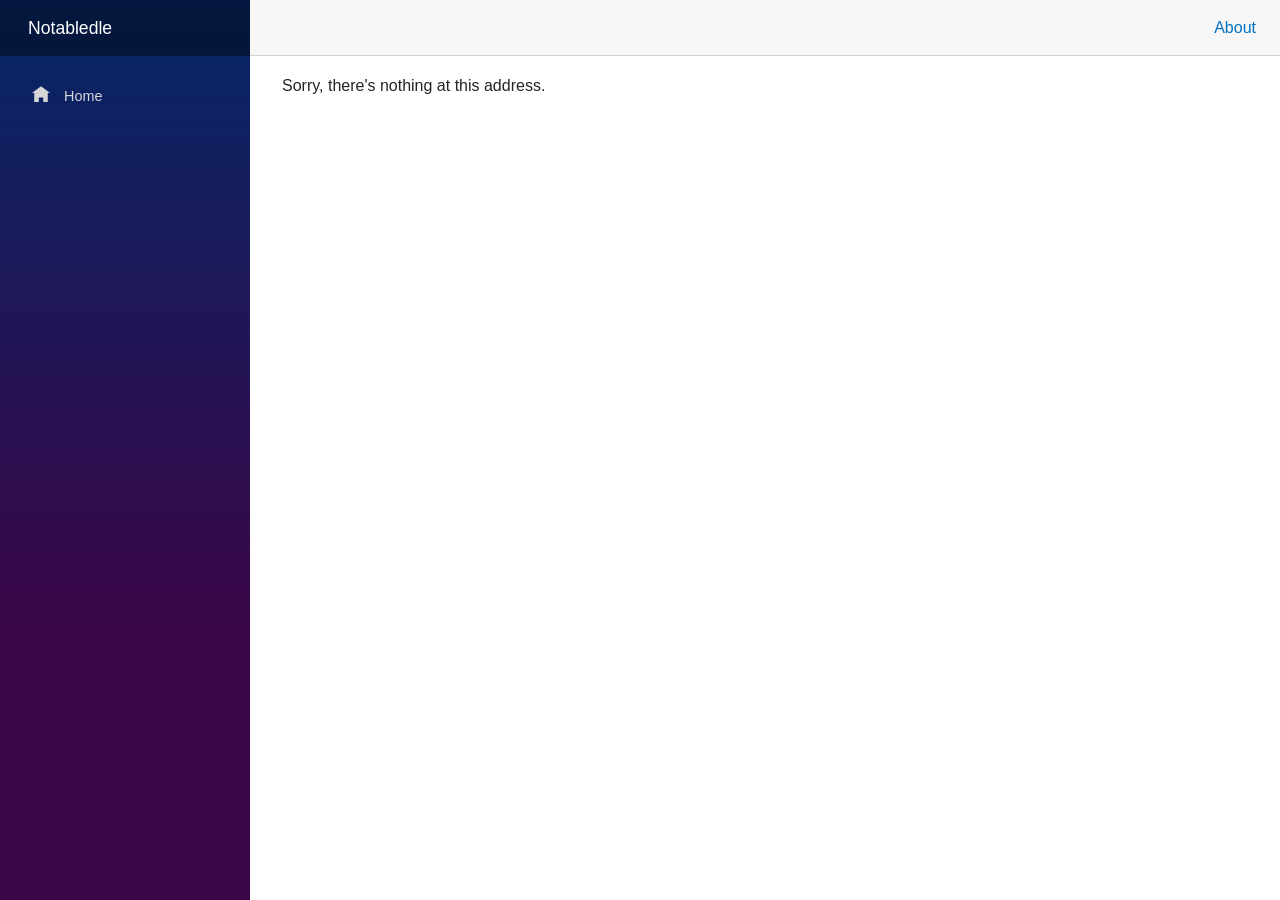
<file: docs/index.html>
<!DOCTYPE html>
<html lang="en">

<head>
    <meta charset="utf-8" />
    <meta name="viewport" content="width=device-width, initial-scale=1.0, maximum-scale=1.0, user-scalable=no" />
    <title>Notabledle</title>
    <base href="Notabledle" />
    <link href="css/bootstrap/bootstrap.min.css" rel="stylesheet" />
    <link href="css/app.css" rel="stylesheet" />
    <link rel="icon" type="image/png" href="favicon.png" />
    <link href="Notabledle.styles.css" rel="stylesheet" />
</head>

<body>
    <div id="app">
        <svg class="loading-progress">
            <circle r="40%" cx="50%" cy="50%" />
            <circle r="40%" cx="50%" cy="50%" />
        </svg>
        <div class="loading-progress-text"></div>
    </div>

    <div id="blazor-error-ui">
        An unhandled error has occurred.
        <a href="" class="reload">Reload</a>
        <a class="dismiss">🗙</a>
    </div>
    <script src="_framework/blazor.webassembly.js"></script>
</body>

</html>
</file>
<file: docs/Notabledle.styles.css>
/* /Shared/MainLayout.razor.rz.scp.css */
.page[b-hf48m4r0hz] {
    position: relative;
    display: flex;
    flex-direction: column;
}

main[b-hf48m4r0hz] {
    flex: 1;
}

.sidebar[b-hf48m4r0hz] {
    background-image: linear-gradient(180deg, rgb(5, 39, 103) 0%, #3a0647 70%);
}

.top-row[b-hf48m4r0hz] {
    background-color: #f7f7f7;
    border-bottom: 1px solid #d6d5d5;
    justify-content: flex-end;
    height: 3.5rem;
    display: flex;
    align-items: center;
}

    .top-row[b-hf48m4r0hz]  a, .top-row[b-hf48m4r0hz]  .btn-link {
        white-space: nowrap;
        margin-left: 1.5rem;
        text-decoration: none;
    }

    .top-row[b-hf48m4r0hz]  a:hover, .top-row[b-hf48m4r0hz]  .btn-link:hover {
        text-decoration: underline;
    }

    .top-row[b-hf48m4r0hz]  a:first-child {
        overflow: hidden;
        text-overflow: ellipsis;
    }

@media (max-width: 640.98px) {
    .top-row:not(.auth)[b-hf48m4r0hz] {
        display: none;
    }

    .top-row.auth[b-hf48m4r0hz] {
        justify-content: space-between;
    }

    .top-row[b-hf48m4r0hz]  a, .top-row[b-hf48m4r0hz]  .btn-link {
        margin-left: 0;
    }
}

@media (min-width: 641px) {
    .page[b-hf48m4r0hz] {
        flex-direction: row;
    }

    .sidebar[b-hf48m4r0hz] {
        width: 250px;
        height: 100vh;
        position: sticky;
        top: 0;
    }

    .top-row[b-hf48m4r0hz] {
        position: sticky;
        top: 0;
        z-index: 1;
    }

    .top-row.auth[b-hf48m4r0hz]  a:first-child {
        flex: 1;
        text-align: right;
        width: 0;
    }

    .top-row[b-hf48m4r0hz], article[b-hf48m4r0hz] {
        padding-left: 2rem !important;
        padding-right: 1.5rem !important;
    }
}
/* /Shared/NavMenu.razor.rz.scp.css */
.navbar-toggler[b-l1o0gym7aa] {
    background-color: rgba(255, 255, 255, 0.1);
}

.top-row[b-l1o0gym7aa] {
    height: 3.5rem;
    background-color: rgba(0,0,0,0.4);
}

.navbar-brand[b-l1o0gym7aa] {
    font-size: 1.1rem;
}

.oi[b-l1o0gym7aa] {
    width: 2rem;
    font-size: 1.1rem;
    vertical-align: text-top;
    top: -2px;
}

.nav-item[b-l1o0gym7aa] {
    font-size: 0.9rem;
    padding-bottom: 0.5rem;
}

    .nav-item:first-of-type[b-l1o0gym7aa] {
        padding-top: 1rem;
    }

    .nav-item:last-of-type[b-l1o0gym7aa] {
        padding-bottom: 1rem;
    }

    .nav-item[b-l1o0gym7aa]  a {
        color: #d7d7d7;
        border-radius: 4px;
        height: 3rem;
        display: flex;
        align-items: center;
        line-height: 3rem;
    }

.nav-item[b-l1o0gym7aa]  a.active {
    background-color: rgba(255,255,255,0.25);
    color: white;
}

.nav-item[b-l1o0gym7aa]  a:hover {
    background-color: rgba(255,255,255,0.1);
    color: white;
}

@media (min-width: 641px) {
    .navbar-toggler[b-l1o0gym7aa] {
        display: none;
    }

    .collapse[b-l1o0gym7aa] {
        /* Never collapse the sidebar for wide screens */
        display: block;
    }
    
    .nav-scrollable[b-l1o0gym7aa] {
        /* Allow sidebar to scroll for tall menus */
        height: calc(100vh - 3.5rem);
        overflow-y: auto;
    }
}
</file>
<file: docs/css/app.css>
@import url('open-iconic/font/css/open-iconic-bootstrap.min.css');

html, body {
    font-family: 'Helvetica Neue', Helvetica, Arial, sans-serif;
}

h1:focus {
    outline: none;
}

a, .btn-link {
    color: #0071c1;
}

.btn-primary {
    color: #fff;
    background-color: #1b6ec2;
    border-color: #1861ac;
}

.btn:focus, .btn:active:focus, .btn-link.nav-link:focus, .form-control:focus, .form-check-input:focus {
  box-shadow: 0 0 0 0.1rem white, 0 0 0 0.25rem #258cfb;
}

.content {
    padding-top: 1.1rem;
}

.valid.modified:not([type=checkbox]) {
    outline: 1px solid #26b050;
}

.invalid {
    outline: 1px solid red;
}

.validation-message {
    color: red;
}

#blazor-error-ui {
    background: lightyellow;
    bottom: 0;
    box-shadow: 0 -1px 2px rgba(0, 0, 0, 0.2);
    display: none;
    left: 0;
    padding: 0.6rem 1.25rem 0.7rem 1.25rem;
    position: fixed;
    width: 100%;
    z-index: 1000;
}

    #blazor-error-ui .dismiss {
        cursor: pointer;
        position: absolute;
        right: 0.75rem;
        top: 0.5rem;
    }

.blazor-error-boundary {
    background: url([data-uri]) no-repeat 1rem/1.8rem, #b32121;
    padding: 1rem 1rem 1rem 3.7rem;
    color: white;
}

    .blazor-error-boundary::after {
        content: "An error has occurred."
    }

.loading-progress {
    position: relative;
    display: block;
    width: 8rem;
    height: 8rem;
    margin: 20vh auto 1rem auto;
}

    .loading-progress circle {
        fill: none;
        stroke: #e0e0e0;
        stroke-width: 0.6rem;
        transform-origin: 50% 50%;
        transform: rotate(-90deg);
    }

        .loading-progress circle:last-child {
            stroke: #1b6ec2;
            stroke-dasharray: calc(3.141 * var(--blazor-load-percentage, 0%) * 0.8), 500%;
            transition: stroke-dasharray 0.05s ease-in-out;
        }

.loading-progress-text {
    position: absolute;
    text-align: center;
    font-weight: bold;
    inset: calc(20vh + 3.25rem) 0 auto 0.2rem;
}

    .loading-progress-text:after {
        content: var(--blazor-load-percentage-text, "Loading");
    }

/* Default ends */
table, th, td {
    padding: 5px;
}
</file>
